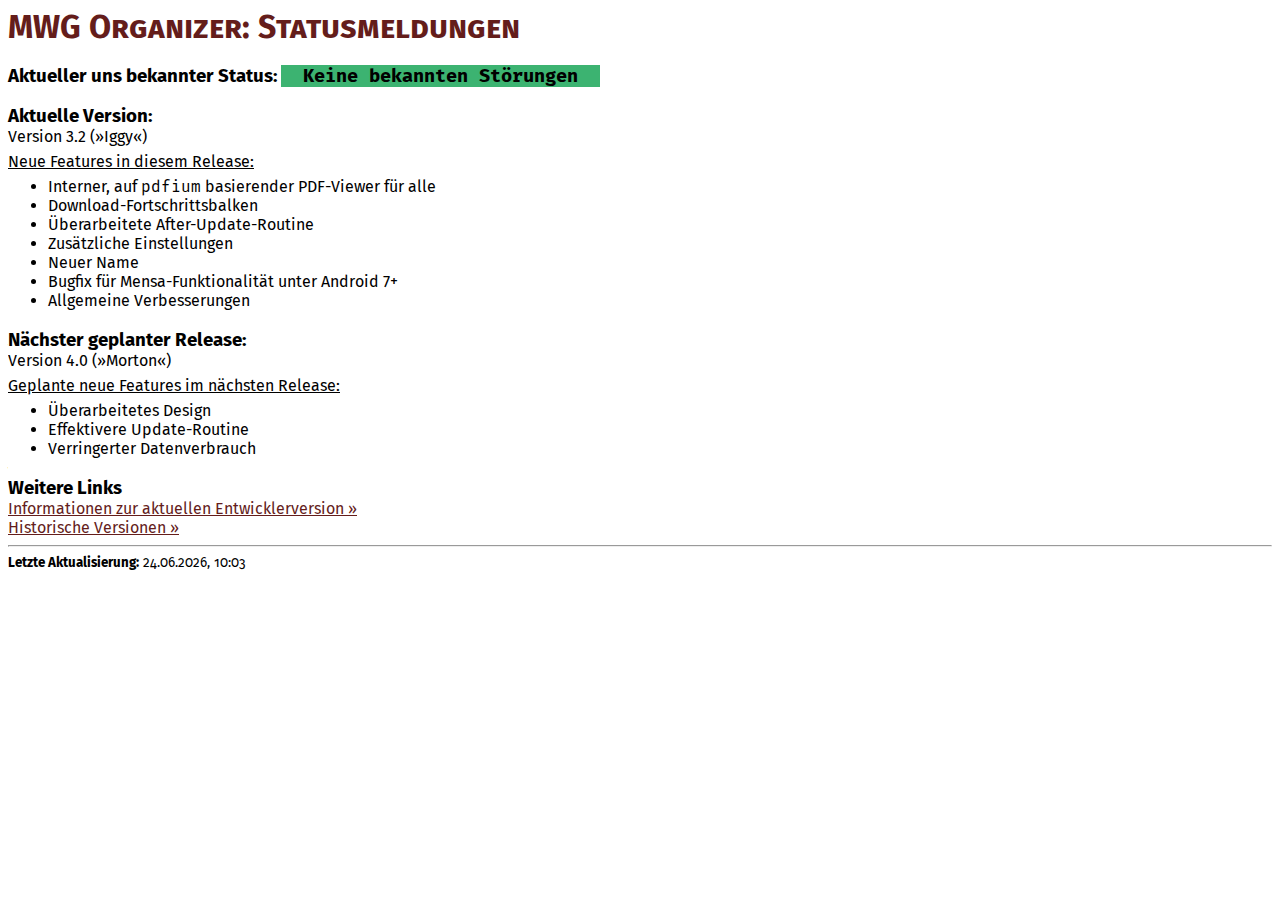
<file: index.html>
<html>
	<meta charset="UTF-8">
	<head>
		<title>MWG Organizer: Aktueller Status</title>
		<link rel="stylesheet" type="text/css" href="main.css">
	</head>
	
	
	<body>
		<h1> MWG Organizer: Statusmeldungen </h1>
		
		<!-- HTML Farbcodes:
			#ff0000  rot
			#ffa500  orange
			#3cb371  grün
			#000000  schwarz
			#ffffff  weiß
			
			Farbkombinationen:
			rot      weiß
			orange   schwarz
			grün     schwarz -->
		
		<h3> Aktueller uns bekannter Status: <span style="background-color:#3cb371;color:#000000;"> <tt>&nbsp; Keine bekannten Störungen &nbsp;</tt> </span></h3>
		<!-- <p> Fehlerbeschreibung </p> -->
		
	
		
		
		<h3> Aktuelle Version: </h3>
		<p>  Version 3.2 (»Iggy«) </p>
		<p> <u> Neue Features in diesem Release: </u>
			<ul>
				<li> Interner, auf <tt>pdfium</tt> basierender PDF-Viewer für alle </li>
				<li> Download-Fortschrittsbalken </li>
				<li> Überarbeitete After-Update-Routine </li>
				<li> Zusätzliche Einstellungen </li>
				<li> Neuer Name </li>
				<li> Bugfix für Mensa-Funktionalität unter Android 7+ </li>
				<li> Allgemeine Verbesserungen </li>
			</ul>
		</p>
		
		
		<h3> Nächster geplanter Release: </h3>
		<p>  Version 4.0 (»Morton«) </p>
		<p> <u> Geplante neue Features im nächsten Release: </u>
			<ul>
				<li> Überarbeitetes Design </li>
				<li> Effektivere Update-Routine </li>
				<li> Verringerter Datenverbrauch </li>
			</ul>
		</p>
		
		
		<h3> Weitere Links </h3>
		<p>
			<a href="entwicklerversion.html">Informationen zur aktuellen Entwicklerversion »</a><br>
			<a href="versionshistorie.html">Historische Versionen »</a>
		</p>
	</body>
	
	
	
	
	
	<footer>
		<hr>
		<small><script type="text/javascript">
			var updated = new Date(document.lastModified);
			var date = updated.getDate();
			var month = updated.getMonth();
			var year = updated.getFullYear();
			var hour = updated.getHours();
			var minute = updated.getMinutes();
			if (date < 10) date = "0" + date;
			if (month < 10) month = "0" + month;
			if (minute < 10) minute = "0" + minute;
			var updateText="<b>Letzte Aktualisierung:</b> " + date + "." + month + "." + year + ", " + hour + ":" + minute ;
			document.write(updateText); 
		</script></small>
	</footer>
</html>
</file>
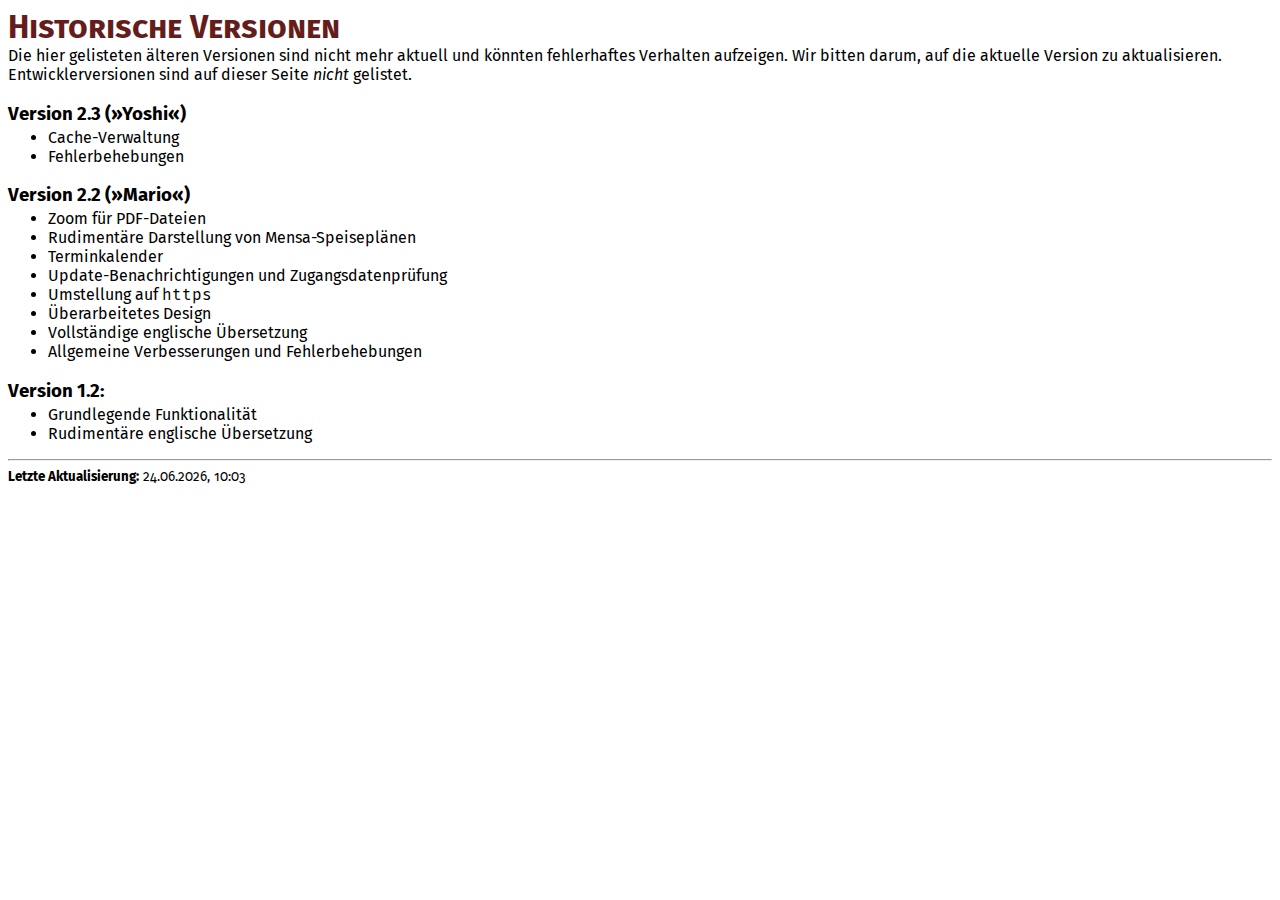
<file: versionshistorie.html>
<html>
	<meta charset="UTF-8">
	<head>
		<title>MWG Organizer: Historische Versionen</title>
		<link rel="stylesheet" type="text/css" href="main.css">
	<head>

	<body>
		<h1>Historische Versionen</h1>
		<p>
			Die hier gelisteten älteren Versionen sind nicht mehr aktuell und könnten fehlerhaftes Verhalten aufzeigen. Wir bitten darum, auf die aktuelle Version zu aktualisieren.<br>
			Entwicklerversionen sind auf dieser Seite <i>nicht</i> gelistet.
		</p>
		
		<h3>Version 2.3 (»Yoshi«)</h3>
			<ul>
				<li> Cache-Verwaltung </li>
				<li> Fehlerbehebungen </li>
			</ul>
		</p>
		
		<h3>Version 2.2 (»Mario«)</h3>
			<ul>
				<li> Zoom für PDF-Dateien </li>
				<li> Rudimentäre Darstellung von Mensa-Speiseplänen </li>
				<li> Terminkalender </li>
				<li> Update-Benachrichtigungen und Zugangsdatenprüfung </li>
				<li> Umstellung auf <tt>https</tt> </li>
				<li> Überarbeitetes Design </li>
				<li> Vollständige englische Übersetzung </li>
				<li> Allgemeine Verbesserungen und Fehlerbehebungen </li>
			</ul>
		</p>
		
		<h3>Version 1.2:</h3>
			<ul>
				<li> Grundlegende Funktionalität </li>
				<li> Rudimentäre englische Übersetzung </li>
			</ul>
		</p>
	</body>
	
	
	
	
	
	<footer>
		<hr>
		<small><script type="text/javascript">
			var updated = new Date(document.lastModified);
			var date = updated.getDate();
			var month = updated.getMonth();
			var year = updated.getFullYear();
			var hour = updated.getHours();
			var minute = updated.getMinutes();
			if (date < 10) date = "0" + date;
			if (month < 10) month = "0" + month;
			if (minute < 10) minute = "0" + minute;
			var updateText="<b>Letzte Aktualisierung:</b> " + date + "." + month + "." + year + ", " + hour + ":" + minute ;
			document.write(updateText); 
		</script></small>
	</footer>
</html>
</file>
<file: main.css>
/** Import fonts */
@import url('https://fonts.googleapis.com/css?family=Fira+Mono:400,700|Fira+Sans:400,400i,700,700i');


h1      {color: rgb(100,29,27); font-family: 'Fira Sans', sans-serif; font-variant:small-caps; margin-bottom: 0px;}
h3      {font-family: 'Fira Sans', sans-serif; margin-bottom: 0px;}
body    {font-family: 'Fira Sans', sans-serif;}
a       {color: rgb(100,29,27);}
tt      {font-family: 'Fira Mono', monospace;}
p       {margin-top: 0px; margin-bottom: 6px;}
ul      {margin-top: 3px;}
footer  {font-variant-numeric: oldstyle-nums;}
</file>
